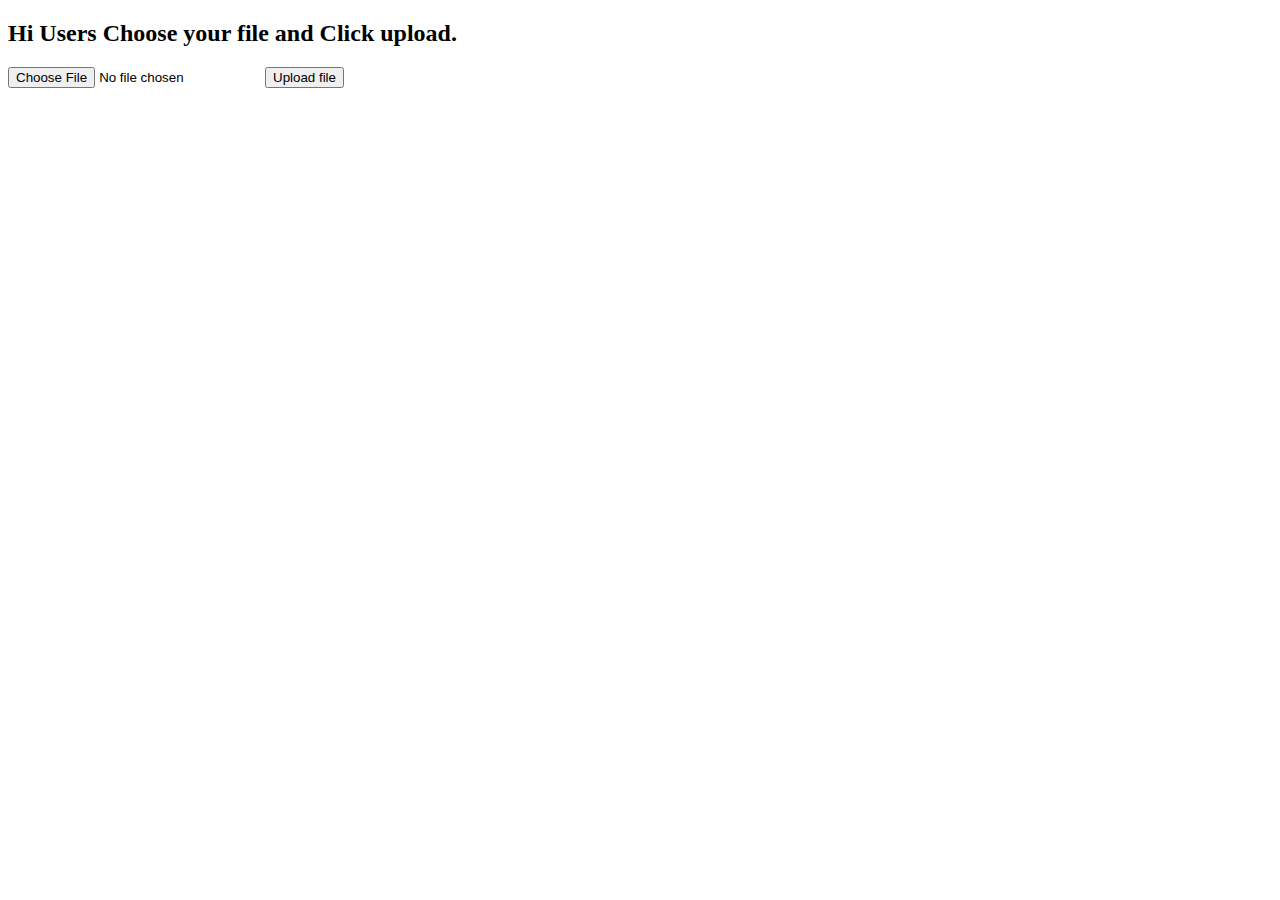
<file: Seismitoad/EX01.html>
<!DOCTYPE html>
<html>
 
<head>
    <title>
        HTML | File upload example
    </title>
    <script type="text/javascript">
    </script>
</head>
 
 <body>
 <h2>Hi Users Choose your file and Click upload.</h2>
  <!-- Input Form Elements HTML 5 -->
  <input id="fileupload" type="file" name="fileupload" /> 
  <button id="upload-button" onclick="uploadFile()"> Upload file </button>

  <!-- File Upload Logic JavaScript -->
  <script>
  async function uploadFile() {
      //creating form data object and append file into that form data
  let formData = new FormData(); 
  formData.append("file", fileupload.files[0]);
      //network request using POST method of fetch
  await fetch('PASTE_YOUR_URL_HERE', { 
    method: "POST", 
    body: formData
  }); 
  alert('You have successfully upload the file!');
  }
  </script>

 </body> 
<html>
</file>
